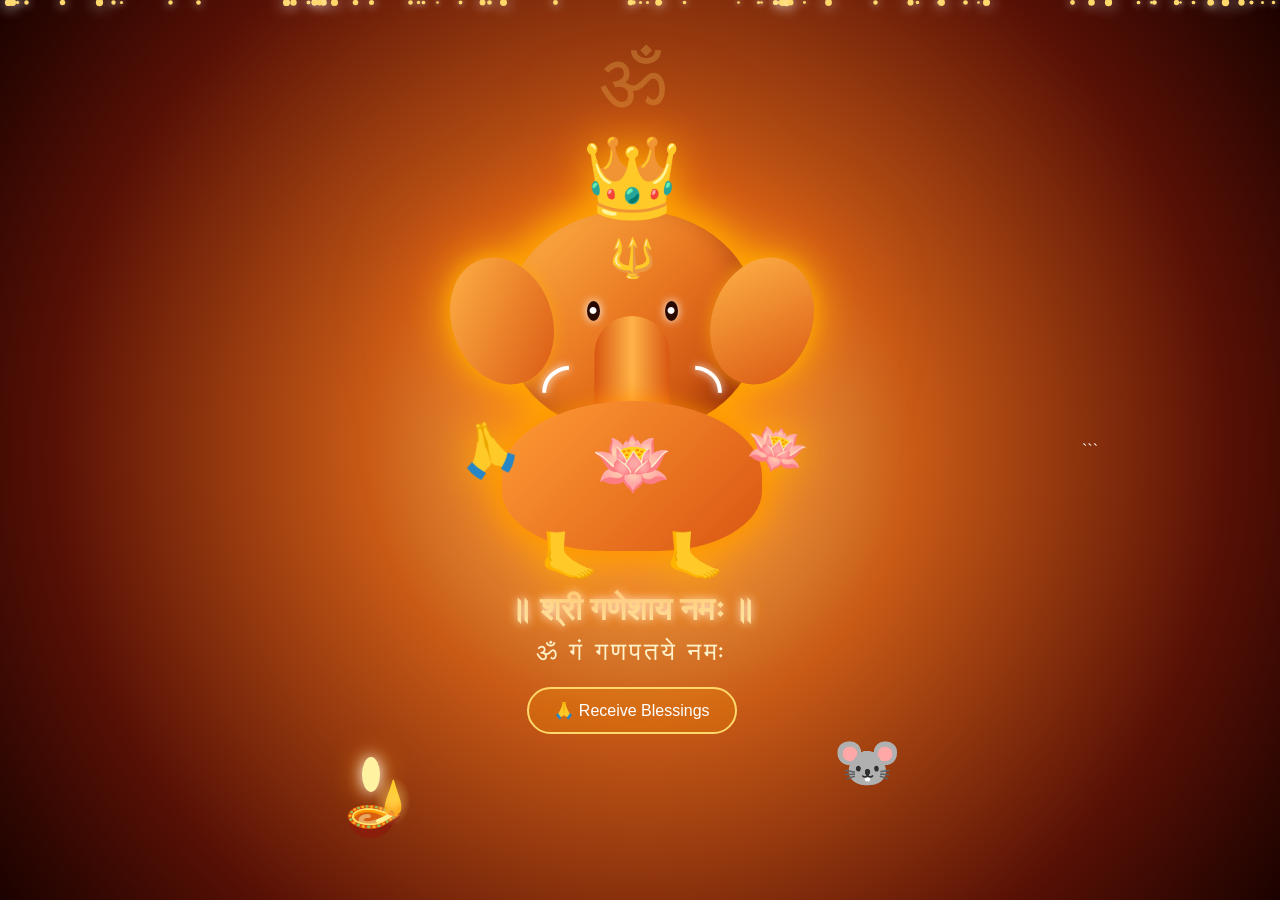
<file: index.html>
<!DOCTYPE html>
<html lang="en">
<head>
    <meta charset="UTF-8">
    <meta name="viewport" content="width=device-width, initial-scale=1.0">

    <title>Lord Ganesha Animation</title>

    <link rel="stylesheet" href="style.css">
</head>

<body>

    <!-- Background Particles -->
    <div class="particles"></div>

    <!-- Main Container -->
    <div class="container">

        <div class="mandala">
            ॐ
        </div>

        <!-- Ganesha -->
        <div class="ganesha">

            <div class="crown">👑</div>

            <div class="head">
                <div class="ear left-ear">🦻</div>

                <div class="face">
                    <div class="tilak">🔱</div>

                    <div class="eyes">
                        <span>●</span>
                        <span>●</span>
                    </div>

                    <div class="trunk">
                        <div class="trunk-tip"></div>
                    </div>

                    <div class="tusk left-tusk">◜</div>
                    <div class="tusk right-tusk">◝</div>
                </div>

                <div class="ear right-ear">🦻</div>
            </div>

            <div class="body">

                <div class="arm left-arm">
                    <span>🙏</span>
                </div>

                <div class="belly">
                    🪷
                </div>

                <div class="arm right-arm">
                    <span>🪷</span>
                </div>

            </div>

            <div class="feet">
                <span>🦶</span>
                <span>🦶</span>
            </div>

        </div>

        <!-- Mouse -->
        <div class="mouse">
            🐭
        </div>

        <!-- Diya -->
        <div class="diya">
            <div class="flame"></div>
            <div class="diya-body">🪔</div>
        </div>

        <!-- Text -->
        <h1>॥ श्री गणेशाय नमः ॥</h1>

        <p class="mantra">
            ॐ गं गणपतये नमः
        </p>

        <button id="blessBtn">
            🙏 Receive Blessings
        </button>

        <div id="message"></div>

    </div>

    <script src="script.js"></script>

</body>
</html>
```
</file>
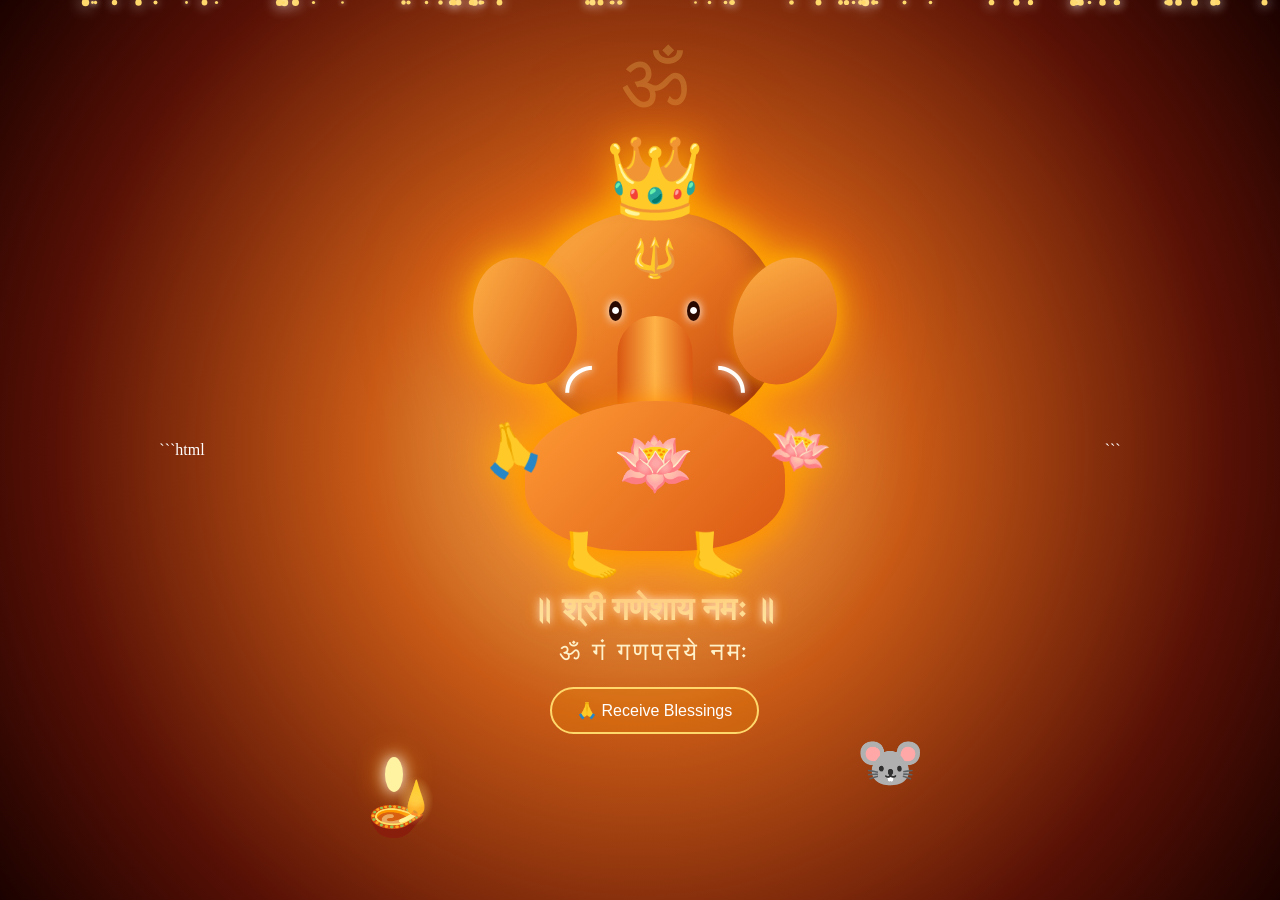
<file: Ganesh_animation.html>
```html
<!DOCTYPE html>
<html lang="en">
<head>
    <meta charset="UTF-8">
    <meta name="viewport" content="width=device-width, initial-scale=1.0">

    <title>Lord Ganesha Animation</title>

    <link rel="stylesheet" href="style.css">
</head>

<body>

    <!-- Background Particles -->
    <div class="particles"></div>

    <!-- Main Container -->
    <div class="container">

        <div class="mandala">
            ॐ
        </div>

        <!-- Ganesha -->
        <div class="ganesha">

            <div class="crown">👑</div>

            <div class="head">
                <div class="ear left-ear">🦻</div>

                <div class="face">
                    <div class="tilak">🔱</div>

                    <div class="eyes">
                        <span>●</span>
                        <span>●</span>
                    </div>

                    <div class="trunk">
                        <div class="trunk-tip"></div>
                    </div>

                    <div class="tusk left-tusk">◜</div>
                    <div class="tusk right-tusk">◝</div>
                </div>

                <div class="ear right-ear">🦻</div>
            </div>

            <div class="body">

                <div class="arm left-arm">
                    <span>🙏</span>
                </div>

                <div class="belly">
                    🪷
                </div>

                <div class="arm right-arm">
                    <span>🪷</span>
                </div>

            </div>

            <div class="feet">
                <span>🦶</span>
                <span>🦶</span>
            </div>

        </div>

        <!-- Mouse -->
        <div class="mouse">
            🐭
        </div>

        <!-- Diya -->
        <div class="diya">
            <div class="flame"></div>
            <div class="diya-body">🪔</div>
        </div>

        <!-- Text -->
        <h1>॥ श्री गणेशाय नमः ॥</h1>

        <p class="mantra">
            ॐ गं गणपतये नमः
        </p>

        <button id="blessBtn">
            🙏 Receive Blessings
        </button>

        <div id="message"></div>

    </div>

    <script src="script.js"></script>

</body>
</html>
```
</file>
<file: style.css>
/* ================================
   RESET
================================ */

* {
    margin: 0;
    padding: 0;
    box-sizing: border-box;
}


/* ================================
   BODY
================================ */

body {
    min-height: 100vh;
    overflow: hidden;

    display: flex;
    justify-content: center;
    align-items: center;

    font-family: Georgia, serif;

    background:
        radial-gradient(circle at center,
        #ffcc66 0%,
        #c85a16 35%,
        #571005 75%,
        #1b0200 100%);

    color: #fff;
}


/* ================================
   MAIN CONTAINER
================================ */

.container {
    width: 100%;
    max-width: 900px;
    height: 100vh;

    position: relative;

    display: flex;
    flex-direction: column;
    align-items: center;
    justify-content: center;

    text-align: center;

    animation: appear 2s ease;
}


/* ================================
   OM SYMBOL
================================ */

.mandala {
    position: absolute;

    top: 35px;

    font-size: 80px;

    color: #ffd86b;

    opacity: 0.25;

    animation: rotate 20s linear infinite;
}


/* ================================
   GANESHA
================================ */

.ganesha {
    position: relative;

    width: 330px;
    height: 400px;

    margin-top: 30px;

    animation: float 3s ease-in-out infinite;

    filter:
        drop-shadow(0 0 20px #ffb300)
        drop-shadow(0 0 45px rgba(255, 100, 0, 0.7));
}


/* Crown */

.crown {
    position: absolute;

    top: -50px;
    left: 50%;

    transform: translateX(-50%);

    font-size: 80px;

    z-index: 10;

    animation: crownGlow 2s infinite alternate;
}


/* ================================
   HEAD
================================ */

.head {
    position: absolute;

    top: 30px;
    left: 50%;

    transform: translateX(-50%);

    width: 250px;
    height: 220px;

    background: linear-gradient(
        135deg,
        #ffb347,
        #e87520,
        #b83b08
    );

    border-radius: 48% 48% 45% 45%;

    box-shadow:
        inset -15px -15px 25px rgba(90, 20, 0, 0.3),
        0 0 30px #ff9d00;
}


/* ================================
   EARS
================================ */

.ear {
    position: absolute;

    top: 45px;

    width: 100px;
    height: 130px;

    background: linear-gradient(
        135deg,
        #ffb347,
        #d95712
    );

    border-radius: 50%;

    font-size: 0;

    box-shadow: 0 0 15px rgba(255, 165, 0, 0.7);
}

.left-ear {
    left: -55px;
    transform: rotate(-20deg);
}

.right-ear {
    right: -55px;
    transform: rotate(20deg);
}


/* ================================
   FACE
================================ */

.face {
    position: relative;

    width: 100%;
    height: 100%;
}


/* Tilak */

.tilak {
    position: absolute;

    top: 25px;
    left: 50%;

    transform: translateX(-50%);

    font-size: 38px;

    color: #fff;

    animation: glow 1.5s infinite alternate;
}


/* Eyes */

.eyes {
    position: absolute;

    top: 90px;

    width: 100%;

    display: flex;
    justify-content: center;

    gap: 65px;
}

.eyes span {
    width: 13px;
    height: 20px;

    background: #2a0900;

    border-radius: 50%;

    box-shadow: 0 0 10px #fff;
}


/* ================================
   TRUNK
================================ */

.trunk {
    position: absolute;

    top: 105px;
    left: 50%;

    transform: translateX(-50%);

    width: 75px;
    height: 125px;

    background: linear-gradient(
        90deg,
        #d95712,
        #ffb347,
        #d95712
    );

    border-radius: 45px;

    z-index: 5;

    animation: trunkMove 3s ease-in-out infinite;
}

.trunk-tip {
    position: absolute;

    bottom: -5px;
    left: 25px;

    width: 45px;
    height: 45px;

    border-radius: 50%;

    border-bottom: 8px solid #a52f05;
}


/* ================================
   TUSKS
================================ */

.tusk {
    position: absolute;

    top: 135px;

    font-size: 70px;

    color: white;

    text-shadow: 0 0 8px #fff;
}

.left-tusk {
    left: 35px;
}

.right-tusk {
    right: 35px;
}


/* ================================
   BODY
================================ */

.body {
    position: absolute;

    top: 220px;
    left: 50%;

    transform: translateX(-50%);

    width: 260px;
    height: 150px;

    background: linear-gradient(
        135deg,
        #ff9b35,
        #d95612
    );

    border-radius: 50% 50% 40% 40%;

    box-shadow: 0 0 25px #ff8c00;
}


/* Belly */

.belly {
    position: absolute;

    left: 50%;
    top: 25px;

    transform: translateX(-50%);

    font-size: 65px;
}


/* Arms */

.arm {
    position: absolute;

    top: 20px;

    font-size: 50px;
}

.left-arm {
    left: -45px;

    transform: rotate(-15deg);
}

.right-arm {
    right: -45px;

    transform: rotate(15deg);
}


/* ================================
   FEET
================================ */

.feet {
    position: absolute;

    bottom: 0;

    width: 100%;

    display: flex;
    justify-content: center;

    gap: 70px;

    font-size: 45px;
}


/* ================================
   MOUSE
================================ */

.mouse {
    position: absolute;

    bottom: 105px;
    right: 20%;

    font-size: 55px;

    animation: mouseMove 4s ease-in-out infinite;
}


/* ================================
   DIYA
================================ */

.diya {
    position: absolute;

    bottom: 60px;
    left: 18%;

    font-size: 55px;
}

.flame {
    position: absolute;

    width: 18px;
    height: 35px;

    background: #fff3a1;

    border-radius: 50%;

    top: -18px;
    left: 18px;

    box-shadow:
        0 0 15px #fff,
        0 0 30px #ff9d00;

    animation: flame 0.5s infinite alternate;
}


/* ================================
   TEXT
================================ */

h1 {
    margin-top: 10px;

    font-size: 32px;

    color: #ffe8a3;

    text-shadow:
        0 0 10px #fff,
        0 0 20px #ff8c00;

    animation: glow 2s infinite alternate;
}

.mantra {
    margin-top: 10px;

    font-size: 25px;

    color: #fff5cf;

    letter-spacing: 3px;
}


/* ================================
   BUTTON
================================ */

button {
    margin-top: 20px;

    padding: 12px 25px;

    border: 2px solid #ffd86b;

    border-radius: 30px;

    background: rgba(255, 160, 0, 0.2);

    color: white;

    font-size: 16px;

    cursor: pointer;

    transition: 0.3s;
}

button:hover {
    background: #ff9800;

    transform: scale(1.08);

    box-shadow: 0 0 25px #ffb300;
}


/* Message */

#message {
    margin-top: 15px;

    font-size: 20px;

    color: #ffe8a3;
}


/* ================================
   PARTICLES
================================ */

.particles {
    position: fixed;

    inset: 0;

    pointer-events: none;
}

.particle {
    position: absolute;

    width: 5px;
    height: 5px;

    border-radius: 50%;

    background: #ffd86b;

    box-shadow: 0 0 10px #fff;

    animation: particleFloat linear infinite;
}


/* ================================
   ANIMATIONS
================================ */

@keyframes float {

    0%, 100% {
        transform: translateY(0);
    }

    50% {
        transform: translateY(-15px);
    }
}


@keyframes glow {

    from {
        text-shadow: 0 0 5px #fff;
    }

    to {
        text-shadow:
            0 0 15px #fff,
            0 0 30px #ff9800;
    }
}


@keyframes crownGlow {

    from {
        filter: drop-shadow(0 0 5px #ffd700);
    }

    to {
        filter: drop-shadow(0 0 25px #fff000);
    }
}


@keyframes flame {

    from {
        transform: scale(0.8) rotate(-5deg);
    }

    to {
        transform: scale(1.2) rotate(5deg);
    }
}


@keyframes trunkMove {

    0%, 100% {
        transform: translateX(-50%) rotate(0deg);
    }

    50% {
        transform: translateX(-50%) rotate(5deg);
    }
}


@keyframes mouseMove {

    0%, 100% {
        transform: translateX(0);
    }

    50% {
        transform: translateX(-30px);
    }
}


@keyframes rotate {

    from {
        transform: translateX(-50%) rotate(0deg);
    }

    to {
        transform: translateX(-50%) rotate(360deg);
    }
}


@keyframes appear {

    from {
        opacity: 0;
        transform: scale(0.8);
    }

    to {
        opacity: 1;
        transform: scale(1);
    }
}


@keyframes particleFloat {

    from {
        transform: translateY(100vh);
        opacity: 0;
    }

    20% {
        opacity: 1;
    }

    to {
        transform: translateY(-10vh);
        opacity: 0;
    }
}


/* ================================
   MOBILE
================================ */

@media (max-width: 600px) {

    .ganesha {
        transform: scale(0.75);
    }

    .mouse {
        right: 5%;
        bottom: 80px;
    }

    .diya {
        left: 5%;
        bottom: 50px;
    }

    h1 {
        font-size: 23px;
    }

    .mantra {
        font-size: 18px;
    }
}
</file>
